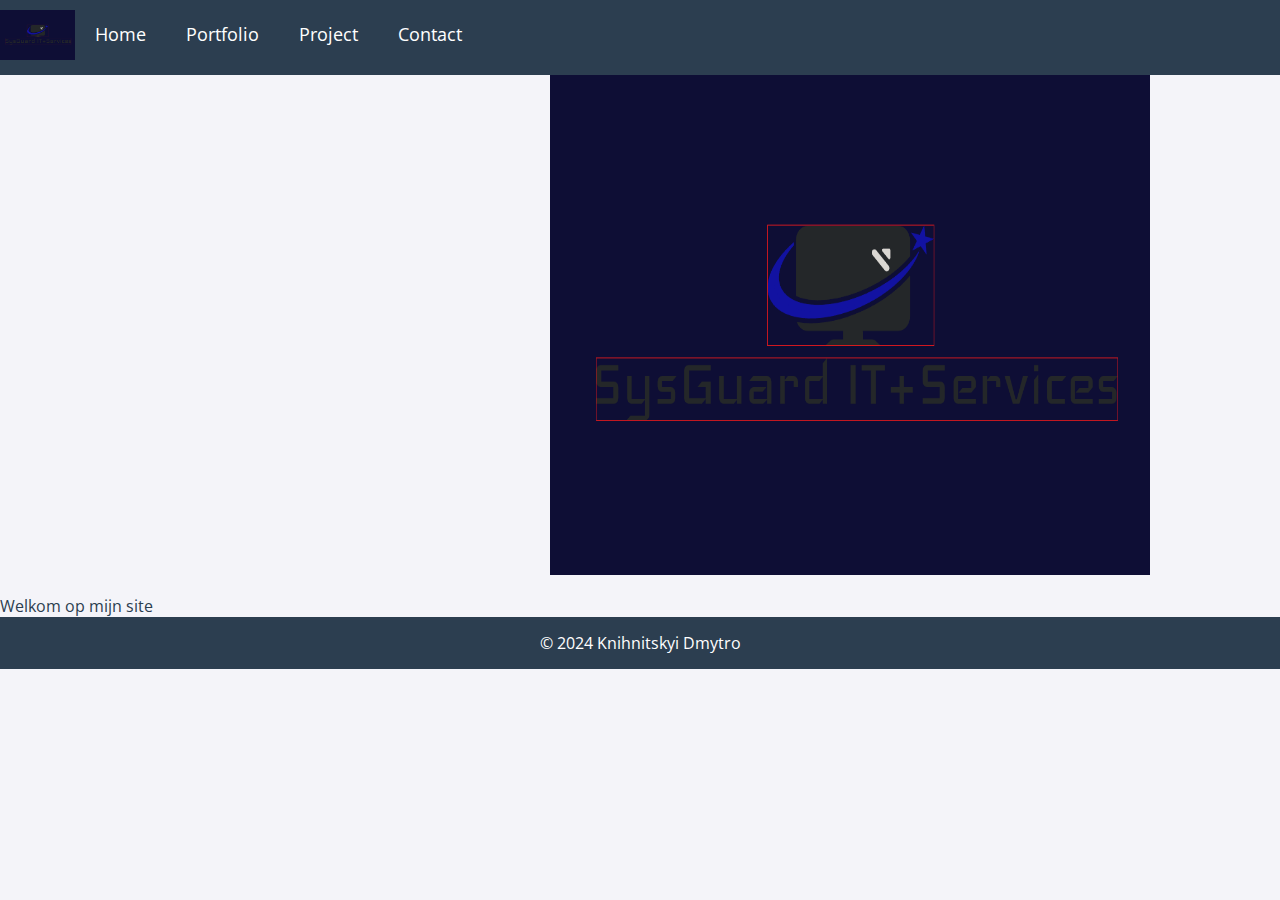
<file: deelopdracht 3/index.html>
<!DOCTYPE html>
<html lang="nl">
<head>
    <meta charset="UTF-8">
    <meta name="viewport" content="width=device-width, initial-scale=1.0">
    <title>My App</title>
    <link rel="stylesheet" href="/deelopdracht 3/css/reset.css">
    <link rel="stylesheet" href="/deelopdracht 3/css/fonts.css">
    <link rel="stylesheet" href="/deelopdracht 3/css/style.css">
</head>
<body>
    <nav>
        <div class="logo">
            <img src="/deelopdracht 3/assets/logo.png" alt="Logo">
        </div>
        <a href="/deelopdracht 3/index.html">Home</a>
        <a href="/deelopdracht 3/portfolio.html">Portfolio</a>
        <a href="/deelopdracht 3/project.html">Project</a>
        <a href="/deelopdracht 3/contact.html">Contact</a>
    </nav>
    <main>
        <div id="main-logo">
            <img src="/deelopdracht 3/assets/logo.png" alt="logo">
        </div>
        <p>Welkom op mijn site</p>
    </main>
    

    <footer>
        <p>&copy; 2024 Knihnitskyi Dmytro</p>
    </footer>

</body>
</html>
</file>
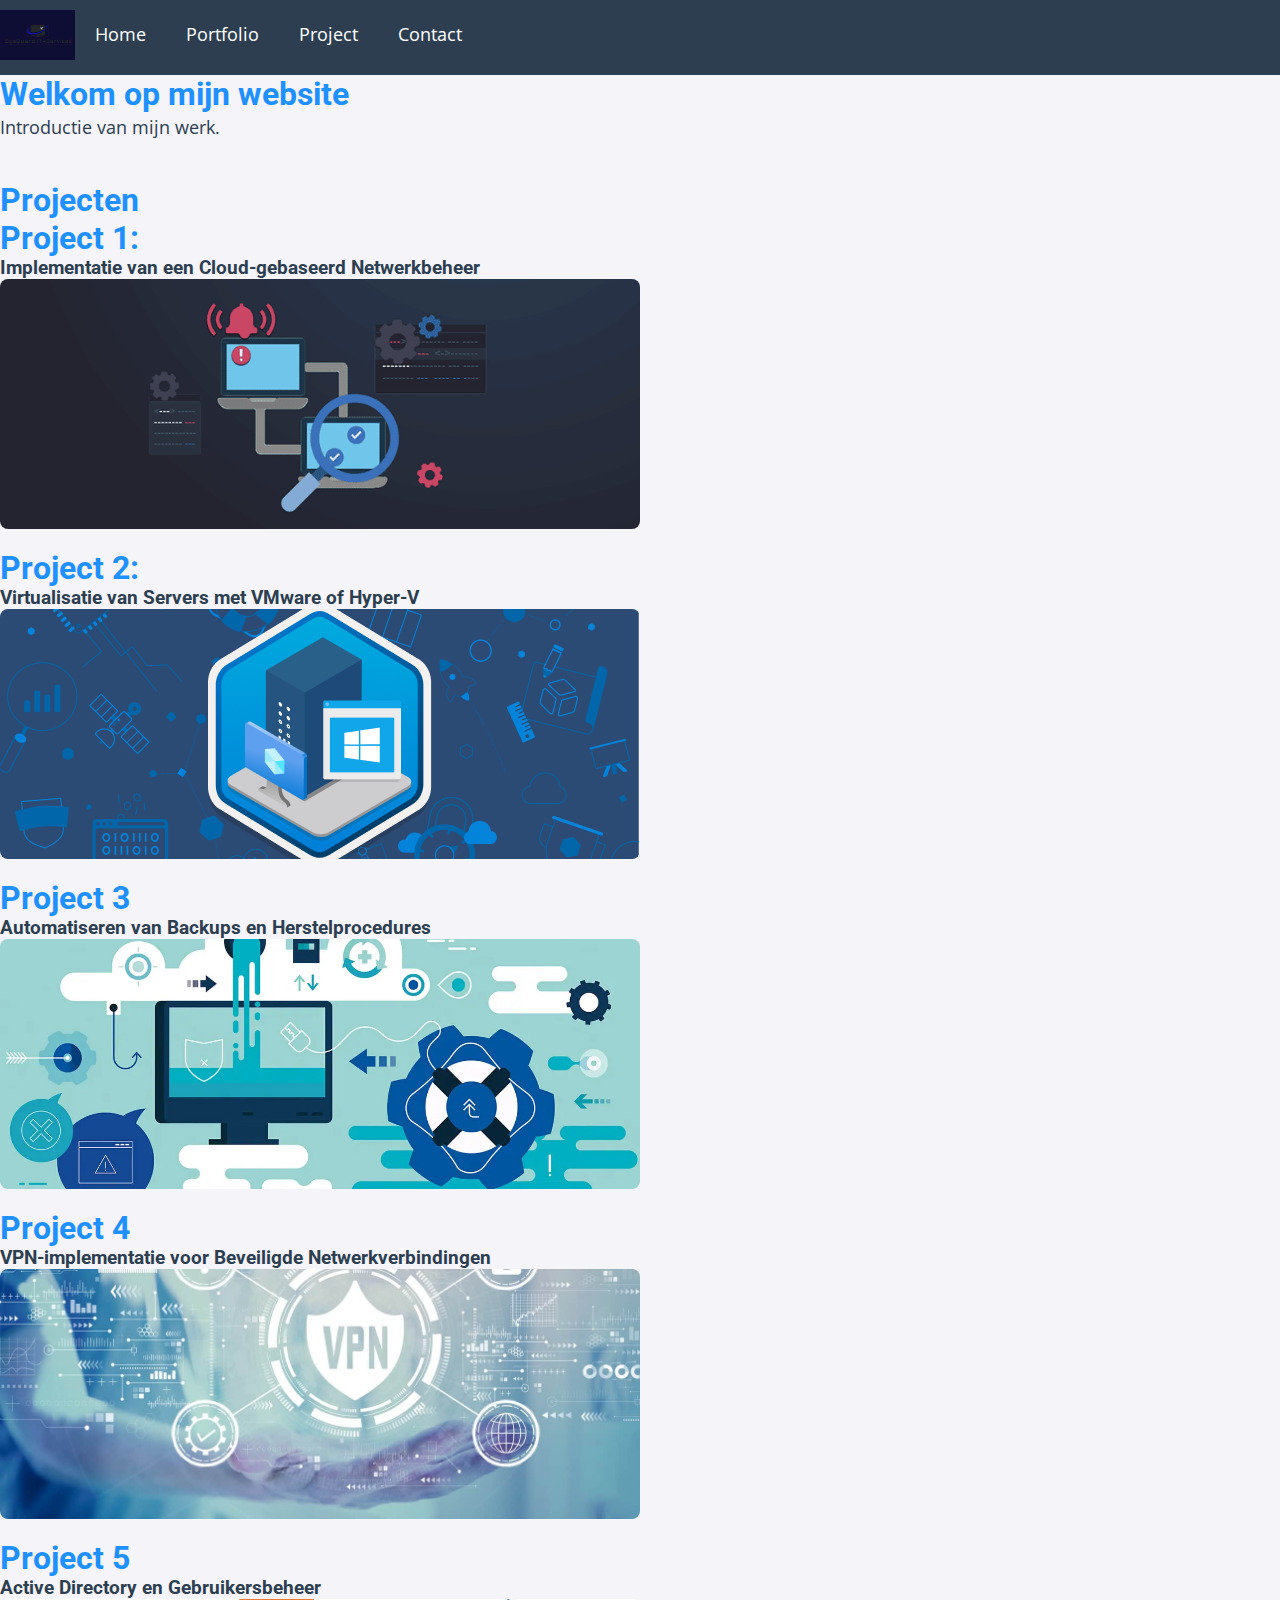
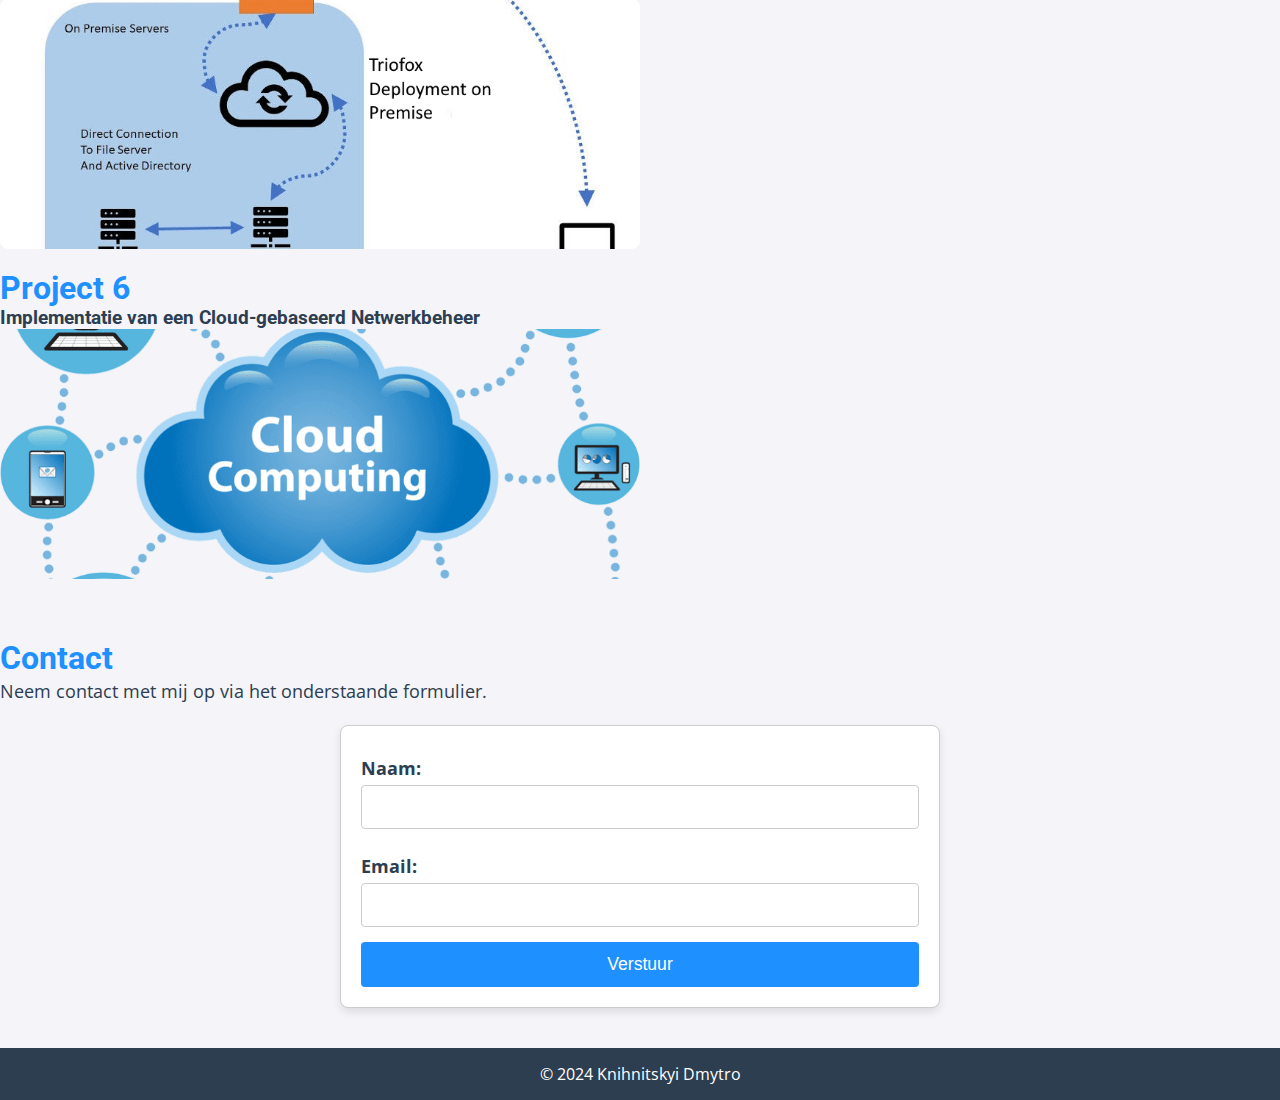
<file: deelopdracht 3/portfolio.html>
<!DOCTYPE html>
<html lang="nl">
<head>
   
    <meta charset="UTF-8">
    <meta name="viewport" content="width=device-width, initial-scale=1.0">
    <title>Mijn Portfolio Website</title>
    <link rel="stylesheet" href="/deelopdracht 3/css/reset.css">
    <link rel="stylesheet" href="/deelopdracht 3/css/fonts.css">
    <link rel="stylesheet" href="/deelopdracht 3/css/style.css">
</head>
<body>

    <nav>
        <div class="logo">
            <img src="/deelopdracht 3/assets/logo.png" alt="Logo">
        </div>
        <a href="/deelopdracht 3/index.html">Home</a>
        <a href="/deelopdracht 3/portfolio.html">Portfolio</a>
        <a href="/deelopdracht 3/project.html">Project</a>
        <a href="/deelopdracht 3/contact.html">Contact</a>
    </nav>

    <section id="home">
        <h1>Welkom op mijn website</h1>
        <p>Introductie van mijn werk.</p>
    </section>


    <section id="projecten">    
        <h2>Projecten</h2>
        <h2>Project 1:</h2>
        <h3> Implementatie van een Cloud-gebaseerd Netwerkbeheer</h3> <img src="/deelopdracht 3/assets/network-monitoring-and-management-best-practices.jpg" alt="project 1">
        <h2>Project 2:</h2>
        <h3>Virtualisatie van Servers met VMware of Hyper-V</h3> <img src="/deelopdracht 3/assets/windows-server-hyper-v-and-virtualization-social.png" alt="project 2">
        <h2>Project 3</h2>
        <h3>Automatiseren van Backups en Herstelprocedures</h3> <img src="/deelopdracht 3/assets/disaster-recovery-vs-backup_1200x628 (1).jpg" alt="project 3">
        <h2>Project 4</h2>
        <h3>VPN-implementatie voor Beveiligde Netwerkverbindingen</h3> <img src="/deelopdracht 3/assets/what-is-a-vpn.jpg" alt="project 4">
        <h2>Project 5</h2>
        <h3>Active Directory en Gebruikersbeheer</h3> <img src="/deelopdracht 3/assets/triofox-deploy2-871x540.jpg" alt="project 5">
        <h2>Project 6</h2>
        <h3>Implementatie van een Cloud-gebaseerd Netwerkbeheer</h3> <img src="/deelopdracht 3/assets/article_ictcar_15736430535dcbe32d60f7c-909x800.png" alt="project 6">
    </section>


    <section id="contact">
        <h2>Contact</h2>
        <p>Neem contact met mij op via het onderstaande formulier.</p>
        <form action="#" method="post">
            <label for="name">Naam:</label>
            <input type="text" id="name" name="name" required>
            <label for="email">Email:</label>
            <input type="email" id="email" name="email" required>
            <button type="submit">Verstuur</button>
        </form>
    </section>

    <footer>
        <p>&copy; 2024 Knihnitskyi Dmytro</p>
    </footer>

</body>
</html>
</file>
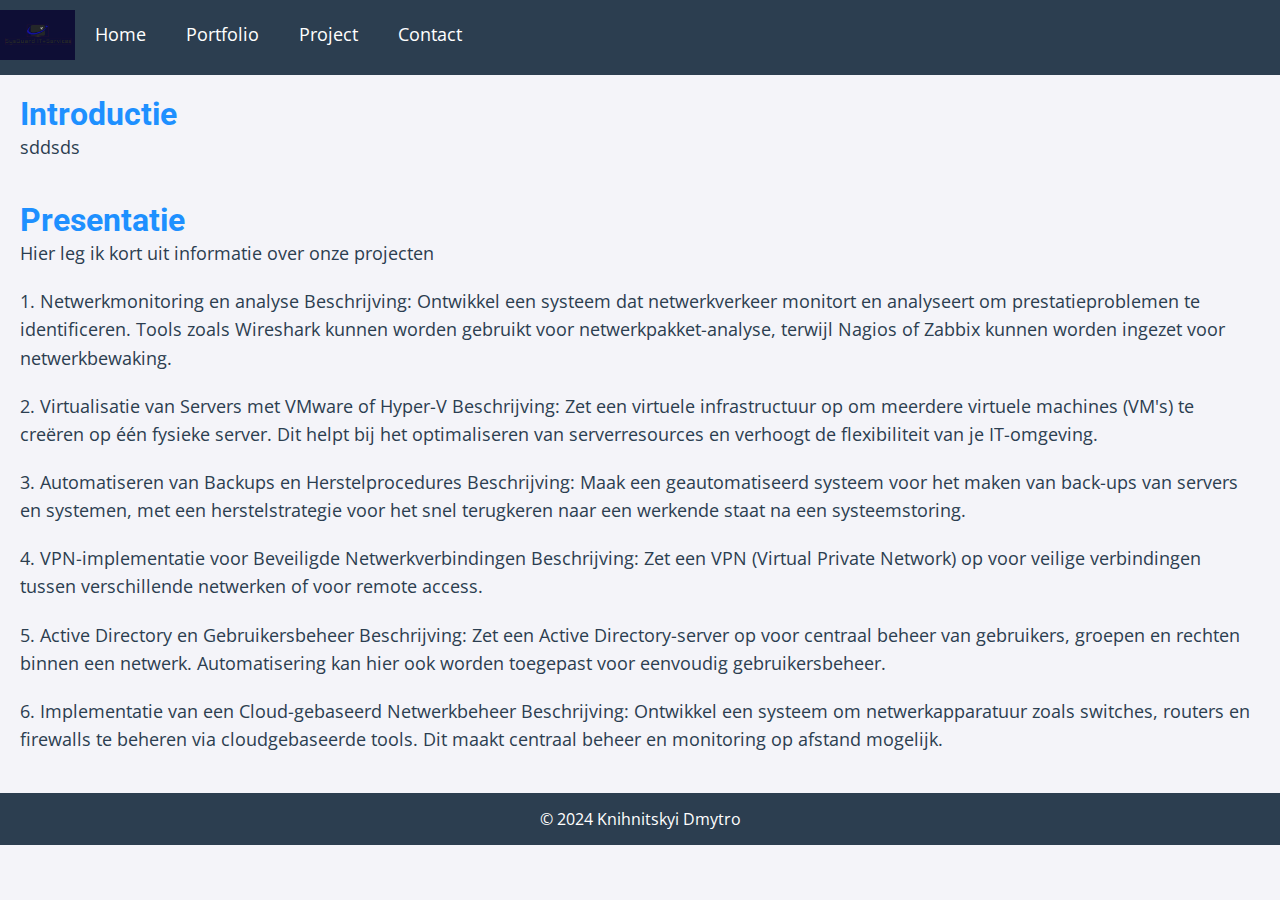
<file: deelopdracht 3/project.html>
<!DOCTYPE html>
<html lang="nl">
<head>
    <meta charset="UTF-8">
    <meta name="viewport" content="width=device-width, initial-scale=1.0">
    <title>Project - Systeem en Netwerkbeheer</title>
    <!-- Link naar de externe CSS -->
    <link rel="stylesheet" href="/deelopdracht 3/css/reset.css">
    <link rel="stylesheet" href="/deelopdracht 3/css/fonts.css">
    <link rel="stylesheet" href="/deelopdracht 3/css/style.css">

</head>
<body>
    <nav>
        <div class="logo">
            <img src="/deelopdracht 3/assets/logo.png" alt="Logo">
        </div>
        <a href="/deelopdracht 3/index.html">Home</a>
        <a href="/deelopdracht 3/portfolio.html">Portfolio</a>
        <a href="/deelopdracht 3/project.html">Project</a>
        <a href="/deelopdracht 3/contact.html">Contact</a>
    </nav>

<div class="content">
    <section id="intro">
        <h2>Introductie</h2>
        <p>sddsds</p>
    </section>

    <section id="presentatie">
        <h2>Presentatie</h2>
        <p>Hier leg ik kort uit informatie over onze projecten</p>
        <p>1. Netwerkmonitoring en analyse
            Beschrijving: Ontwikkel een systeem dat netwerkverkeer monitort en analyseert om prestatieproblemen te identificeren. Tools zoals Wireshark kunnen worden gebruikt voor netwerkpakket-analyse, terwijl Nagios of Zabbix kunnen worden ingezet voor netwerkbewaking.
        </p>
        <p>2. Virtualisatie van Servers met VMware of Hyper-V
            Beschrijving: Zet een virtuele infrastructuur op om meerdere virtuele machines (VM's) te creëren op één fysieke server. Dit helpt bij het optimaliseren van serverresources en verhoogt de flexibiliteit van je IT-omgeving.
        </p>
        <p>3. Automatiseren van Backups en Herstelprocedures
            Beschrijving: Maak een geautomatiseerd systeem voor het maken van back-ups van servers en systemen, met een herstelstrategie voor het snel terugkeren naar een werkende staat na een systeemstoring.
        </p>
        <p>4. VPN-implementatie voor Beveiligde Netwerkverbindingen
            Beschrijving: Zet een VPN (Virtual Private Network) op voor veilige verbindingen tussen verschillende netwerken of voor remote access.
        </p>
        <p>5. Active Directory en Gebruikersbeheer
            Beschrijving: Zet een Active Directory-server op voor centraal beheer van gebruikers, groepen en rechten binnen een netwerk. Automatisering kan hier ook worden toegepast voor eenvoudig gebruikersbeheer.
        </p>
        <p>6. Implementatie van een Cloud-gebaseerd Netwerkbeheer
            Beschrijving: Ontwikkel een systeem om netwerkapparatuur zoals switches, routers en firewalls te beheren via cloudgebaseerde tools. Dit maakt centraal beheer en monitoring op afstand mogelijk.
        </p>
    </section>

    
</div>

<footer>
    <p>&copy; 2024 Knihnitskyi Dmytro</p>
</footer>

</body>
</html>
</file>
<file: deelopdracht 3/css/fonts.css>
@import url('https://fonts.googleapis.com/css2?family=Roboto:wght@400;700&display=swap');
@import url('https://fonts.googleapis.com/css2?family=Open+Sans:wght@300;400;600&display=swap');


body {
    font-family: 'Open Sans', sans-serif;
}

h1, h2, h3, h4, h5, h6 {
    font-family: 'Roboto', sans-serif;
    font-weight: bold;
}
</file>
<file: deelopdracht 3/css/style.css>
@import url('fonts.css');

body {
    font-family: 'Open Sans', sans-serif;
    margin: 0;
    padding: 0;
    background-color: #f4f4f9;
    color: #2C3E50;
}

header {
    display: flex;
    justify-content: space-between;
    align-items: center;
    background-color: #1E90FF;
    color: white;
    padding: 20px 20px;
}

nav .logo img {
    height: 50px;
    object-fit: contain;
}

nav {
    display: flex;
    justify-content: flex-start;
    background-color: #2C3E50;
    padding: 10px 0;
}

nav a {
    color: white;
    padding: 12px 20px;
    text-decoration: none;
    font-size: 1.1em;
    transition: background-color 0.3s ease;
}

nav a:hover {
    background-color: #1E90FF;
}

.content {
    margin: 20px;
}

section {
    margin-bottom: 40px;
}

section h2 {
    font-size: 2em;
    color: #1E90FF;
}

section p {
    font-size: 1.1em;
    line-height: 1.6;
}

form {
    display: flex;
    flex-direction: column;
    max-width: 600px;
    margin: 20px auto;
    padding: 20px;
    background-color: white;
    border: 1px solid #ccc;
    border-radius: 8px;
    box-shadow: 0 4px 8px rgba(0, 0, 0, 0.1);
}

form label {
    margin: 10px 0 5px;
    font-weight: bold;
    font-size: 1.1em;
}

form input, form textarea {
    padding: 12px;
    margin-bottom: 15px;
    border: 1px solid #ccc;
    border-radius: 4px;
    font-size: 1em;
    box-sizing: border-box;
}

form button {
    padding: 12px;
    background-color: #1E90FF;
    color: white;
    border: none;
    border-radius: 4px;
    font-size: 1.1em;
    cursor: pointer;
    transition: background-color 0.3s ease;
}

form button:hover {
    background-color: #2C3E50;
}

footer {
    text-align: center;
    padding: 15px;
    background-color: #2C3E50;
    color: white;
}

#locatie {
    margin-top: 40px;
}

#locatie p {
    font-size: 1.1em;
    line-height: 1.5;
}

#locatie h2 {
    color: #1E90FF;
}

h1, h2 {
    color: #1E90FF;
}

a {
    color: #1E90FF;
    text-decoration: none;
}

a:hover {
    text-decoration: underline;
}

@media (max-width: 768px) {
    header {
        flex-direction: column;
        text-align: center;
    }

    nav .logo img {
        height: 30px;
        max-width: 100%;
        object-fit: contain;
    }

    nav {
        flex-direction: column;
    }

    nav a {
        padding: 10px;
        font-size: 1em;
    }

    form {
        width: 90%;
    }

    section h2 {
        font-size: 1.5em;
    }
}

#projecten img {
    width: 50%;
    height: 250px;
    object-fit: cover;
    border-radius: 8px;
    margin-bottom: 15px;
}

#presentatie p {
    margin-bottom: 20px;
    line-height: 1.6;
}

#main-logo img {
    width: 600px; /* Pas de breedte van het logo in de main sectie aan */
    height: 500px;
    margin-bottom: 20px; /* Voeg ruimte toe onder het logo */
    display: block;
    margin-left: 550px;
    margin-right: 50px; /* Centreer het logo horizontaal */
}

#mapid {
    height: 400px;  /* Zorg dat de kaart een vaste hoogte heeft */
    width: 80%;     /* Stel een breedte in (bijv. 80% van de pagina) */
    margin: 20px auto; /* Centreer de kaart op de pagina */
    border: 2px solid #2C3E50; /* Optioneel: Voeg een rand toe voor zichtbaarheid */
    position: relative; /* Zorg dat de kaart binnen zijn container blijft */
}
</file>
